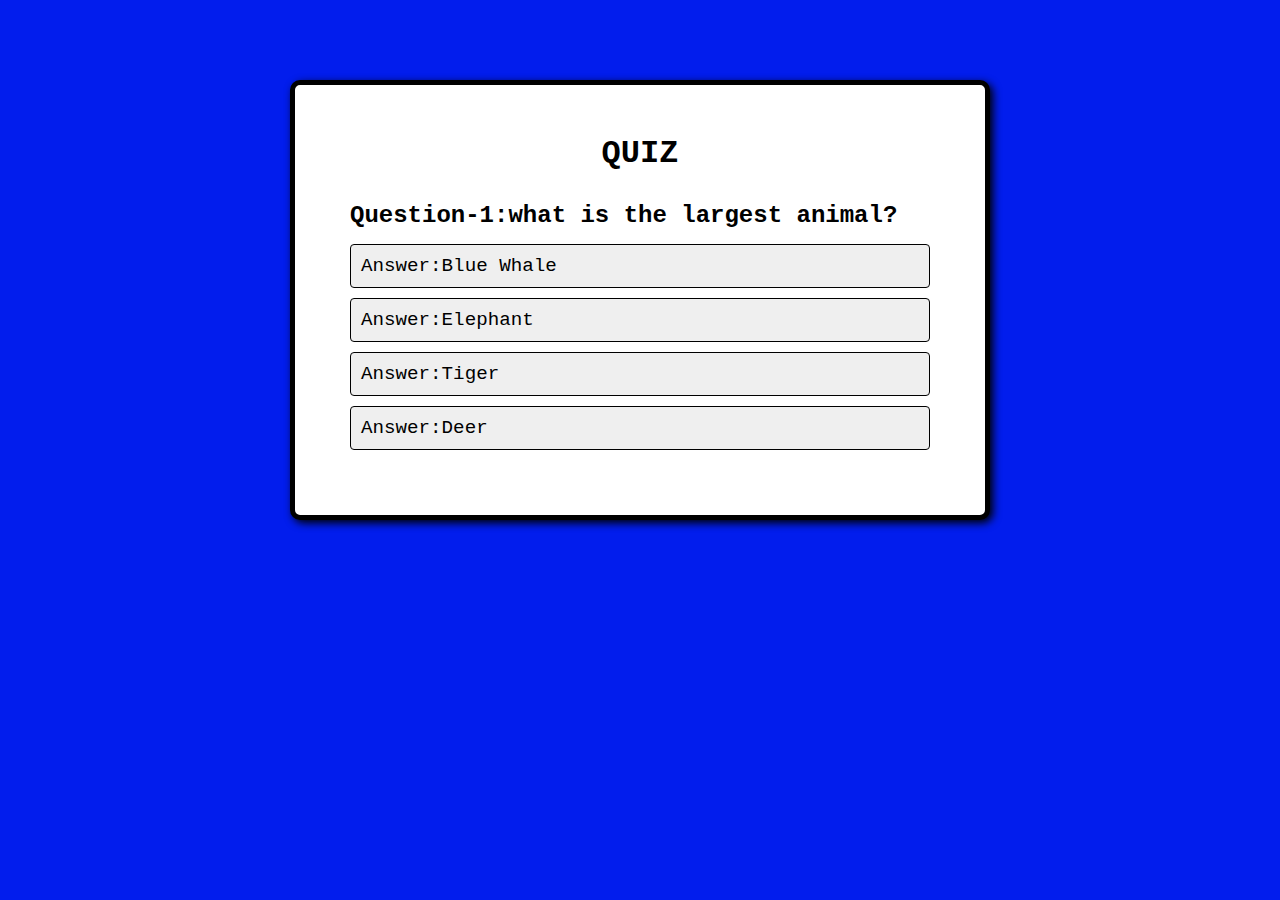
<file: quiz/index.html>
<!DOCTYPE html>
<html lang="en">
<head>
    <meta charset="UTF-8">
    <meta name="viewport" content="width=device-width, initial-scale=1.0">
    <title>Quiz App</title>
    <link rel="stylesheet" href="style.css">
</head>
<body>
    <div class="container">
        <h1>QUIZ</h1>
        <div class="quiz">
            <h2 id="question">Question:
            </h2>
            <div id="answer-btns">
            </div>
        <button id="next">Next</button>
    </div>
    <script src="script.js"></script>
</body>
</html>
</file>
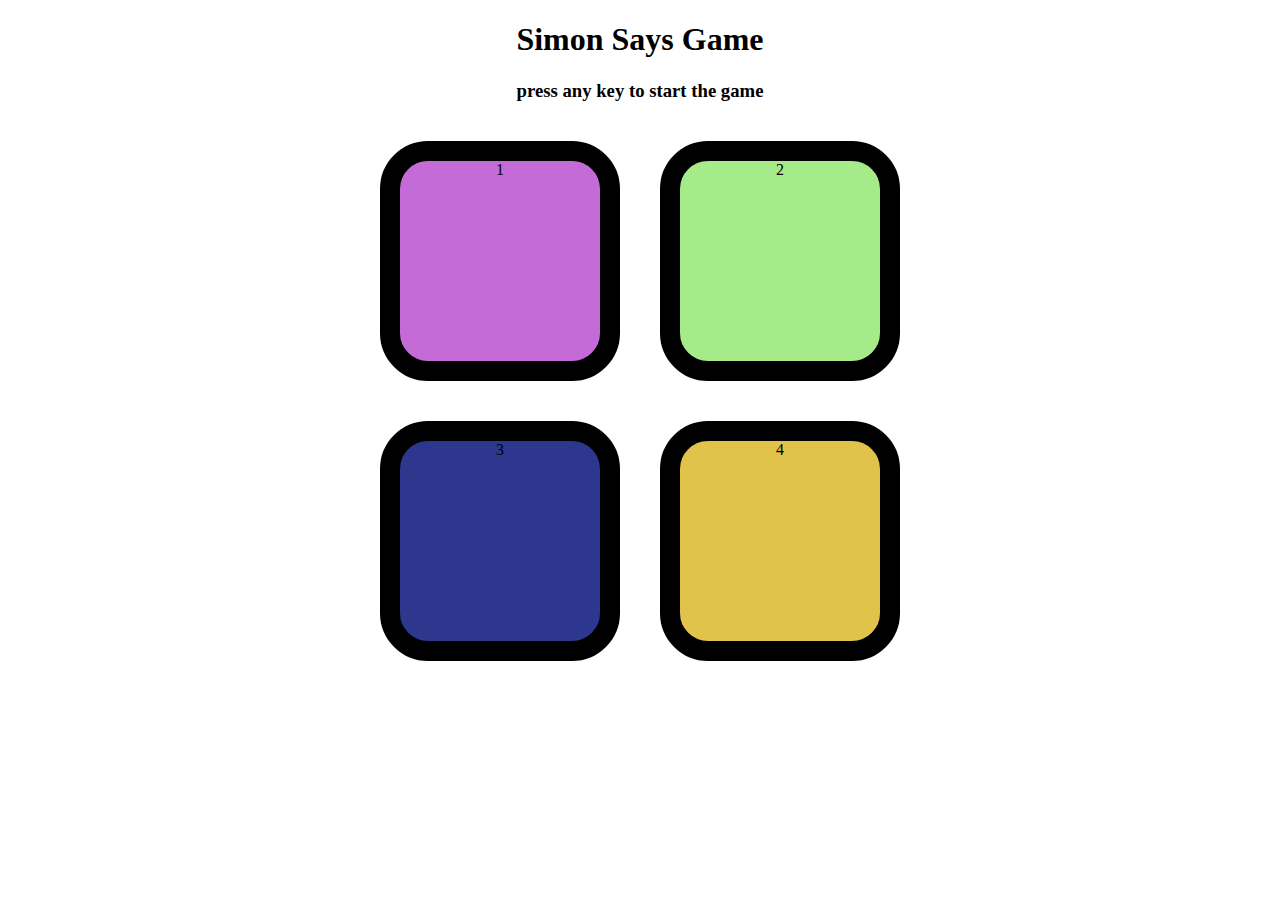
<file: simon/index.html>
<!DOCTYPE html>
<html lang="en">
<head>
    <meta charset="UTF-8">
    <meta name="viewport" content="width=device-width, initial-scale=1.0">
    <title>Simon App</title>
    <link rel="stylesheet" href="style.css">
</head>
<body>
    <h1>Simon Says Game</h1>
    <h3>press any key to start the game</h3>
    <div >
        <div class="first">
            <div class="button red" type="button" id="red">1</div>
            <div class="button purple"  type="button" id="purple">2</div>
        </div>
        <div class="second">
            <div class="button blue" type="button" id="blue">3</div>
            <div class="button yellow" type="button" id="yellow">4</div>
        </div>
    </div>
    <script src="app.js"></script>
</body>
</html>
</file>
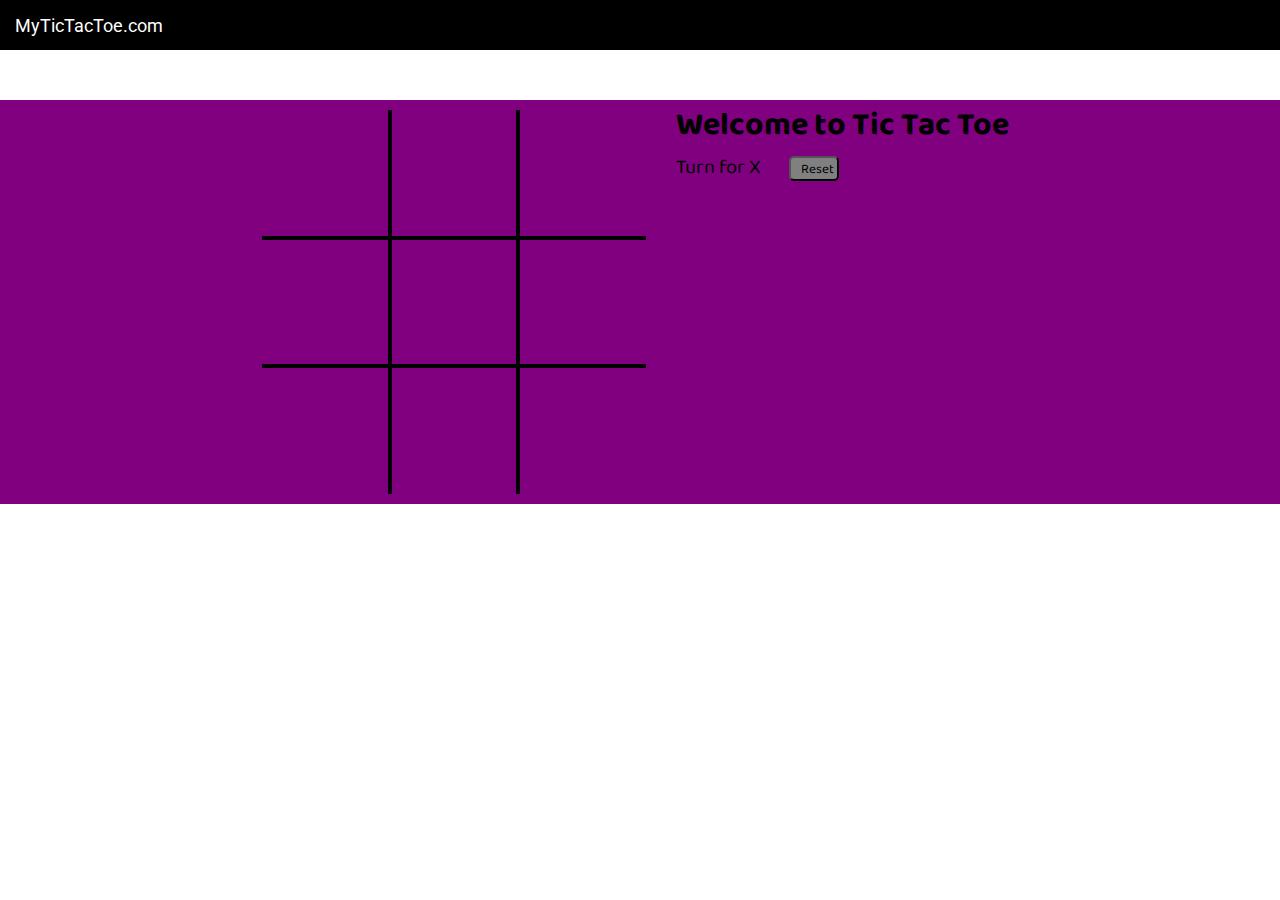
<file: tic-tac-toe/index.html>
<!DOCTYPE html>
<html lang="en">
<head>
    <meta charset="UTF-8">
    <meta name="viewport" content="width=device-width, initial-scale=1.0">
    <title>TIC TAC TOE</title>
    <link rel="stylesheet" href="style.css">
</head>
<body>
    <nav>
        <ul>
            <li>MyTicTacToe.com</li>
        </ul>
    </nav>
    <div class="gameContainer">
        <div class="container">
            <div class="box bt bl"><span class="boxtext"></span></div>
            <div class="box bt"><span class="boxtext"></span></div>
            <div class="box bt br"><span class="boxtext"></span></div>
            <div class="box bl"><span class="boxtext"></span></div>
            <div class="box "><span class="boxtext"></span></div>
            <div class="box br"><span class="boxtext"></span></div>
            <div class="box bb bl"><span class="boxtext"></span></div>
            <div class="box bb"><span class="boxtext"></span></div>
            <div class="box bb br"><span class="boxtext"></span></div>
        </div>
        <div class="gameInfo">
            <h1>Welcome to Tic Tac Toe</h1>
            <div>
                <span id="info">Turn for X</span>
                <button id="reset">Reset</button>
            </div>
            <div class="gameImg">
                <img src="excited.gif" >
            </div>
        </div>
    </div>
    <script src="script.js"></script>
</body>
</html>
</file>
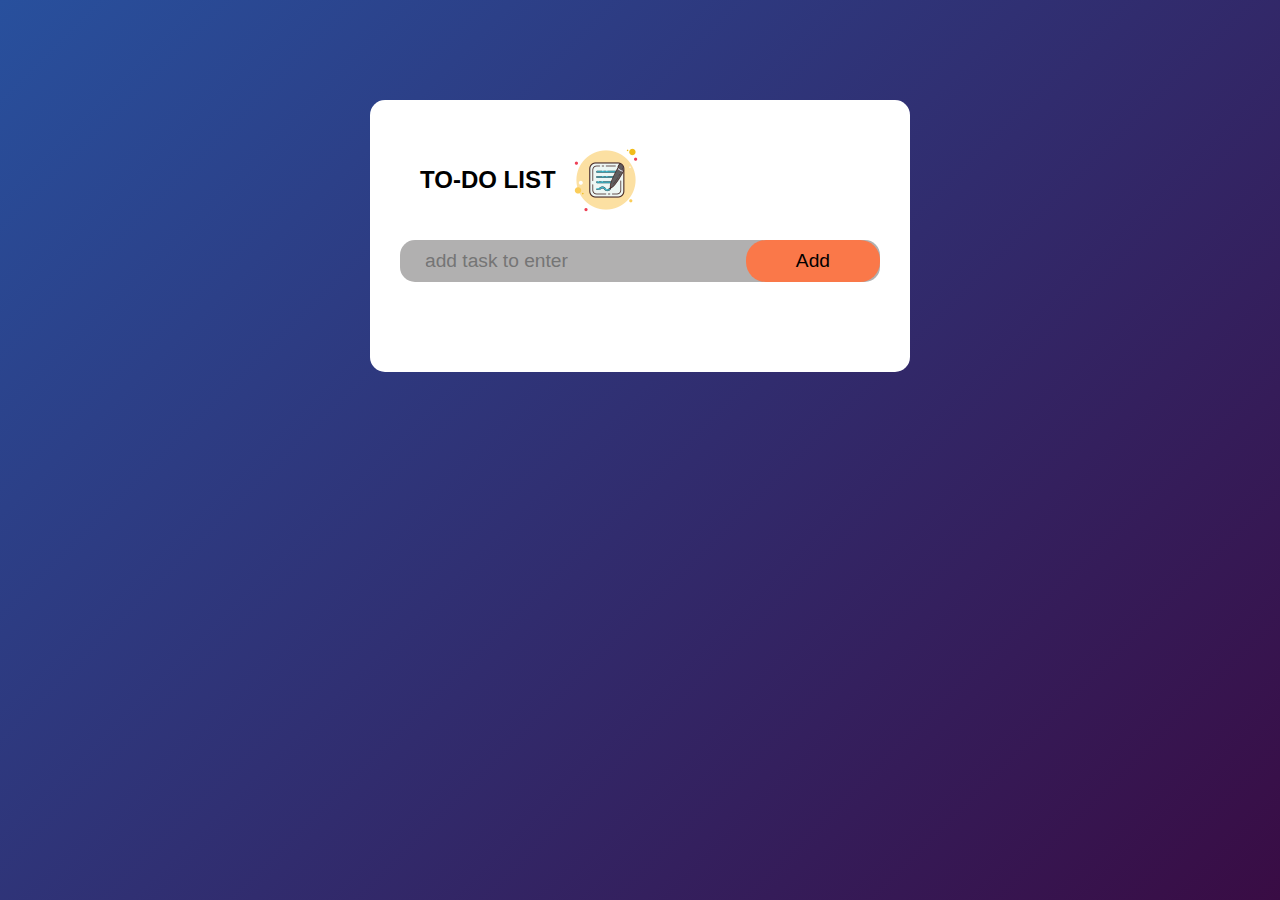
<file: todolist/index.html>
<!DOCTYPE html>
<html lang="en">
<head>
    <meta charset="UTF-8">
    <meta name="viewport" content="width=device-width, initial-scale=1.0">
    <title>TO-DO-LIST</title>
    <link rel="stylesheet" href="style.css">
</head>
<body>
    <div class="todo">
        <h2>TO-DO LIST <img src="todo.png"></h2>
        <div class="text">
            <input type="text" placeholder="add task to enter">
            <button class="add">Add</button>
        </div>
        <ul>
        </ul>
    </div>
    <script src="script.js"></script>
</body>
</html>
</file>
<file: quiz/style.css>
*{
    font-family: 'Courier New', Courier, monospace;
    margin:0;
    box-sizing: border-box;
}
body{
    background-color: #021ded;
}
.container{
    width:90%;
    max-width: 700px;
    margin: 80px auto 0;
    background-color: white;
    border-radius: 10px;
    padding: 40px 50px;
    border:5px solid black;
    box-shadow: 3px 3px 8px black;
}
h1{
    text-align: center;
    padding: 10px;
}
.quiz{
    padding: 20px 5px;
}
#question{
    margin-bottom: 10px;
}
#answer-btns{
    display:flex;
    flex-direction: column;
    width: 100%;
}
.ans{
    padding: 10px;
    text-align: left;
    font-size: larger;
    border:1px solid black;
    margin:5px 0;
    cursor: pointer;
    border-radius: 4px;
}
.ans:hover:not(:disabled){
    background-color: rgba(0, 0, 0, 0.667);
}
.ans:disabled{
    cursor: no-drop;
}
#next{
    padding: 10px;
    width:150px;
    margin:20px auto 0;
    font-size: larger;
    font-weight: 900;
    display:none;
    background-color: black;
    color: white;
    border-radius: 4px;
}
.right{
    background-color: green;
    color: white;
}
.wrong{
    background-color:red;
}
</file>
<file: simon/style.css>
*{
    justify-content: center;
    text-align: center;
}
.button{
    height:200px;
    width: 200px;
    border-radius: 20%;
    border:20px solid black;
    margin: 20px;
}
.first,.second{
    display: flex;
}
.red{
    background-color: rgb(197, 107, 215);
}
.purple{
    background-color: rgb(166, 235, 137);
}
.blue{
    background-color: rgb(44, 55, 141);
}
.yellow{
    background-color: rgb(225, 194, 74);
}
.flash{
    background-color: white;
}
.userflash{
    background-color: palevioletred;
}
</file>
<file: tic-tac-toe/style.css>
@import url('https://fonts.googleapis.com/css2?family=Roboto&display=swap');
 @import url('https://fonts.googleapis.com/css2?family=Baloo+Bhai+2&display=swap');

*{
    margin: 0;
    padding: 0;
}
nav{
    background-color: black;
    color:white;
    height: 50px;
    font-size: large;
    display: flex;
    align-items: center;
    padding: 0 15px;
    font-family: 'Roboto', sans-serif;

}
nav ul{
    list-style-type: none;
}
.gameContainer{
    background-color: purple;
    display:flex;
    justify-content: center;
    margin-top: 50px;
    flex-wrap: wrap;
}
.container{
   display:grid;
   grid-template-columns: repeat(3,10vw);
   grid-template-rows: repeat(3,10vw);
   font-family: 'Roboto', sans-serif;
   margin:10px;
   position: relative;
}
.box{
    border: 2px solid black;
    font-size: 8vw;
    display: flex;
    text-align: center;
    justify-content:center;
}
#info{
    font-size: 20px;
}
.gameInfo{
    padding: 0 20px;
    font-family: 'Baloo Bhai 2', sans-serif;
}
.box:hover{
    background-color: rgb(143, 56, 126);
}
.gameImg img{
    width: 0;
    transition: width 1s step-start;
  }
.br{
    border-right: 0;
}
.bl{
    border-left: 0;
}
.bt{
    border-top: 0;
}
.bb{
    border-bottom: 0;
}
#reset{
    width:50px;
    height:25px;
    background-color: gray;
    border-radius: 5px;
    cursor: pointer;
    margin: 0 25px;
    padding: 1px 10px 3px;
   font-family:'Baloo Bhai 2', sans-serif;
}

@media screen and (max-width:600px){
    #gameContainer{
        flex-wrap: wrap;
    }
    .gameInfo{
        margin-top:34px;
    }
    h1{
        font-size: 1.5rem;
    }
    .container{
        grid-template-columns: repeat(3,20vw);
        grid-template-rows: repeat(3,20vw);
    }
    .box{
        justify-content: center;
        align-items: center;
    }
}
</file>
<file: todolist/style.css>
*{
    box-sizing: border-box;
    padding: 0;
    margin: 0;
    font-family: Arial, Helvetica, sans-serif;

}
body{
    background: linear-gradient(135deg,#28509d, #390c44);
    width:100%;
    min-height: 100vh;
    padding: 10px;
}
.todo{
    width:100%;
    max-width: 540px;
    background-color: white;
    margin:90px auto 20px;
    padding: 20px 30px 70px;
    border-radius: 15px;
}
.todo h2{
    display: flex;
    align-items: center;
    margin: 20px;
}
.todo img{
    margin-left: 10px;
}
.text{
    display: flex;
    align-items: center; 
    justify-content: space-between;
    margin-bottom: 20px;
    background: rgb(177, 176, 176);
    border-radius: 15px;
    padding-left: 25px;
}
div input{
    flex: 1;
    border: none;
    outline: none;
    border-radius: 10px;
    background: transparent;
    font-size: larger;
}

button{
    background: #fa7849;
    outline: none;
    border: none;
    padding: 10px 50px;
    border-radius: 20px;
    cursor: pointer;
    font-size: larger;
}
button:hover{
    transform: scale(0.95);
}
ul li{
    list-style: none;
    padding: 10px 10px 10px 40px;
    margin-bottom: 10px;
    user-select: none;
    font-size: large;
    cursor: pointer;
    position: relative;
}
ul li::before{
    content: " ";
    position: absolute;
    height:20px;
    width:20px;
    border-radius: 50%;
    background-image:url("circle.png") ;
    background-size: cover;
    background-position: center;
    left:10px;
}
ul li.checked{
    text-decoration: line-through;
}
ul li.checked::before{
    background-image: url("check.jpg");
}
span{
    position: absolute;
    right:10px
}
li span:hover{
    /* transform: scale(1.25); */
    background-color: rgb(191, 184, 184);
}
</file>
